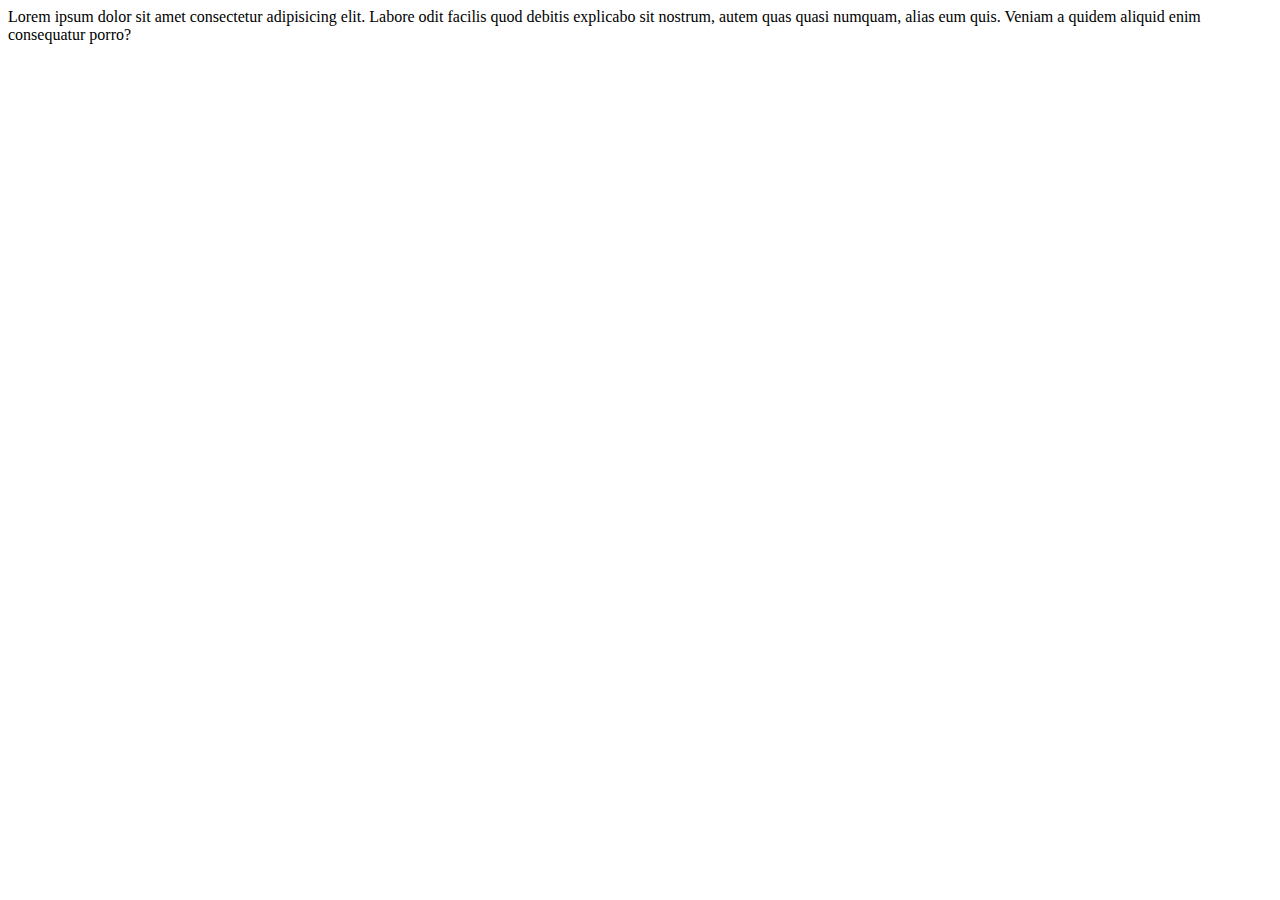
<file: index.html>
<!-- <!DOCTYPE html>
<html lang="en">
<head>
    <meta charset="UTF-8">
    <meta name="viewport" content="width=device-width, initial-scale=1.0">
    <title>it </title>
</head>
<body>
  <h1>Velid Hajrovic

  </h1>  
<h2>Velid Hajrovic</h2>
<h3>Velid Hajrovic</h3>
<h4>Velid Hajrovic</h4>
<h5>Velid Hajrovic</h5>
<h6>Velid Hajrovic</h6>
</body>
</html>
<p>Velid Hajrovic</p>
<a>ovo je a tag

</a>
<span>sta radi span tag

</span>
<strong>Velid Hajrovic</strong> -->
<p>
    Lorem ipsum dolor sit amet consectetur adipisicing elit. Labore odit facilis quod debitis explicabo sit nostrum, autem quas quasi numquam, alias eum quis. Veniam a quidem aliquid enim consequatur porro?
</p>
</file>
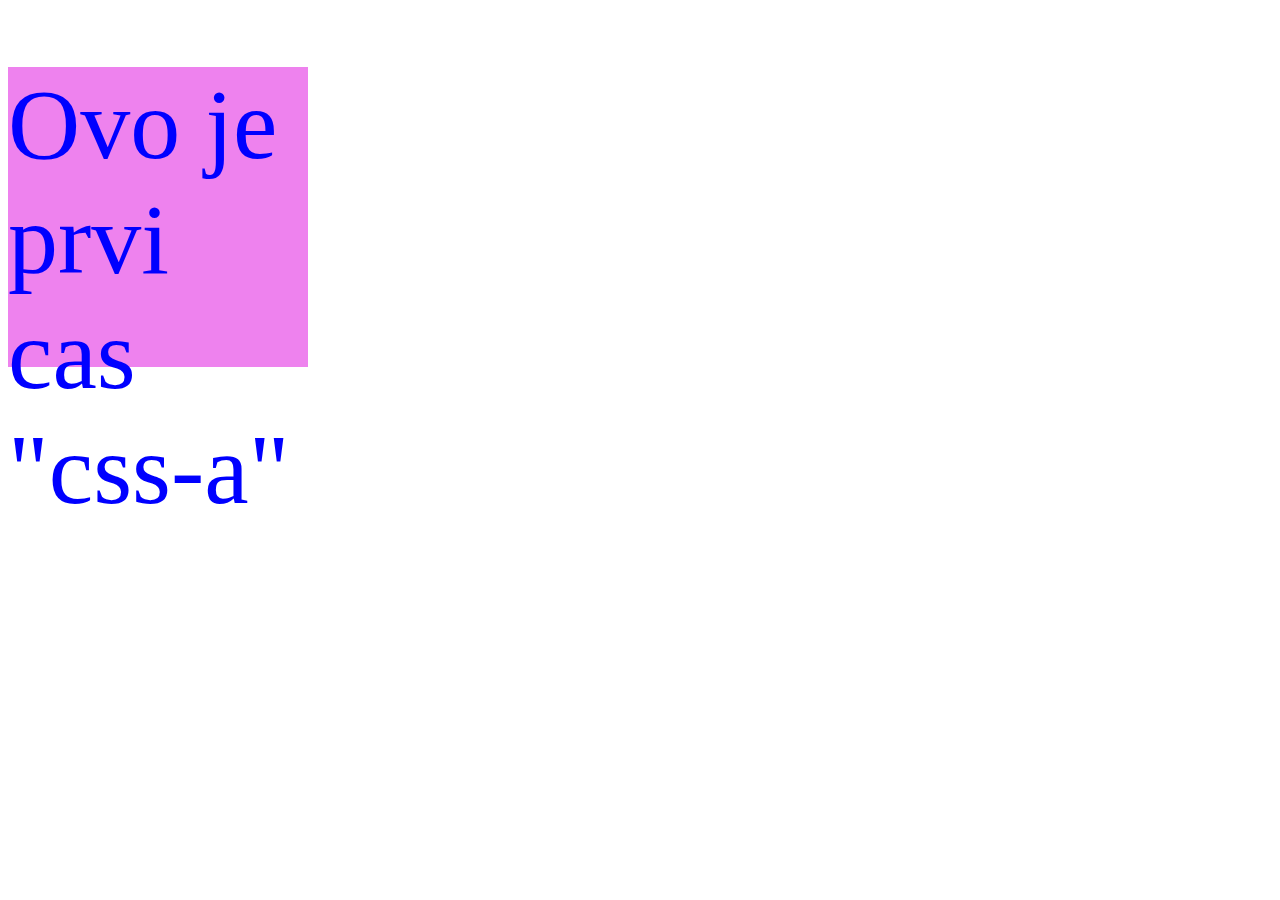
<file: 4.cas .html>
<!DOCTYPE html>
<html lang="en">
<head>
    <meta charset="UTF-8">
    <meta name="viewport" content="width=<>, initial-scale=1.0">
    <title>Document</title>
    <link rel="stylesheet" href="./style.css">
</head>
<body>
    <div>
    <h1>Ovo je prvi cas "css-a"</h1> 
    </div>
</body>
</html>
</file>
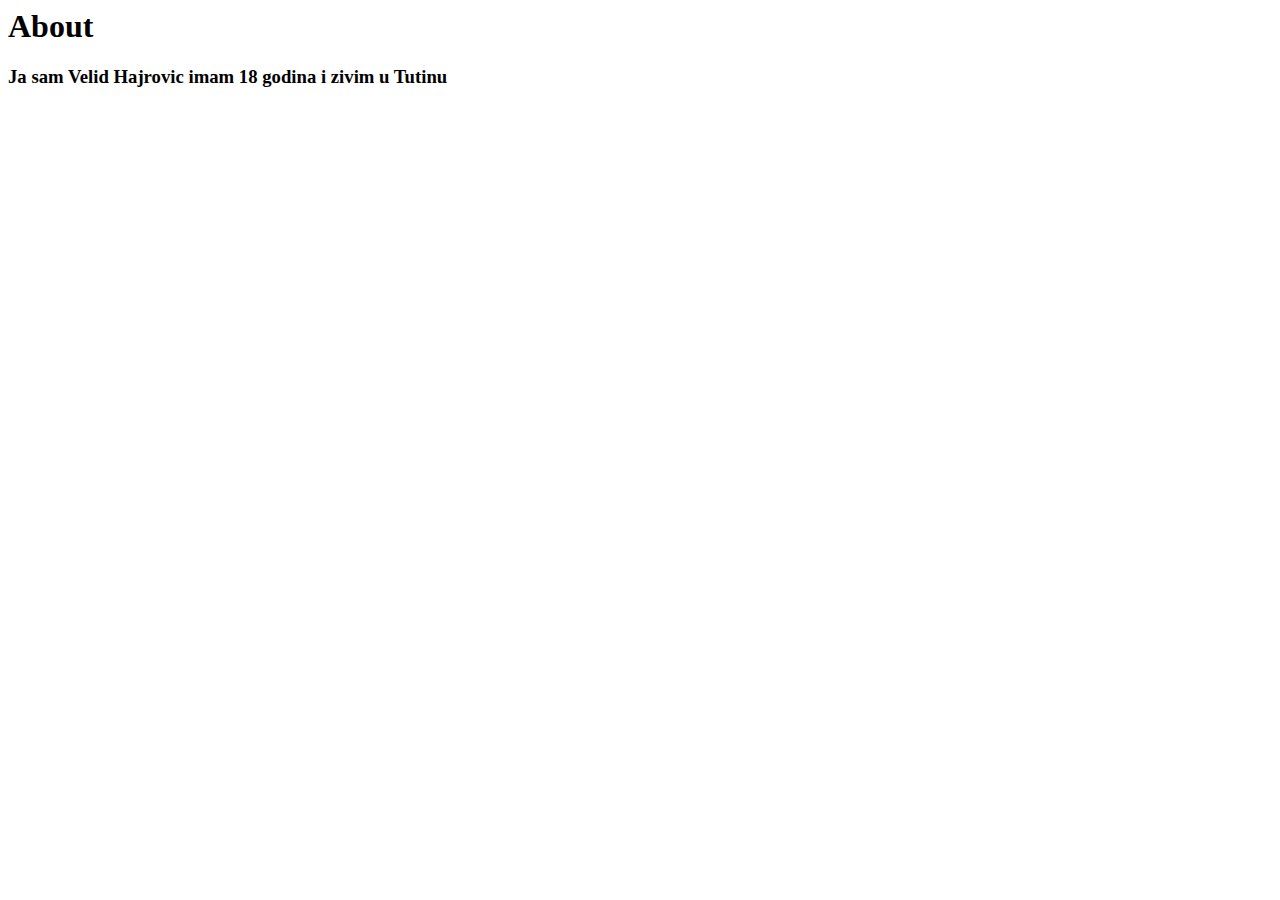
<file: About.html>
<html lang="en">
<head>
    <meta charset="UTF-8">
    <meta name="viewport" content="width=device-width, initial-scale=1.0">
    <title>About

    </title>
</head>
<body>
    <h1>About</h1>
<h3>Ja sam Velid Hajrovic imam 18 godina i zivim u Tutinu
    
</h3>

</body>
</html>
</file>
<file: style.css>
h1 {
    color :blue;
font-size: 100px;
font-weight: 200;






}

div {
    background-color: violet;
width: 300px;
height: 300px;




}
</file>
